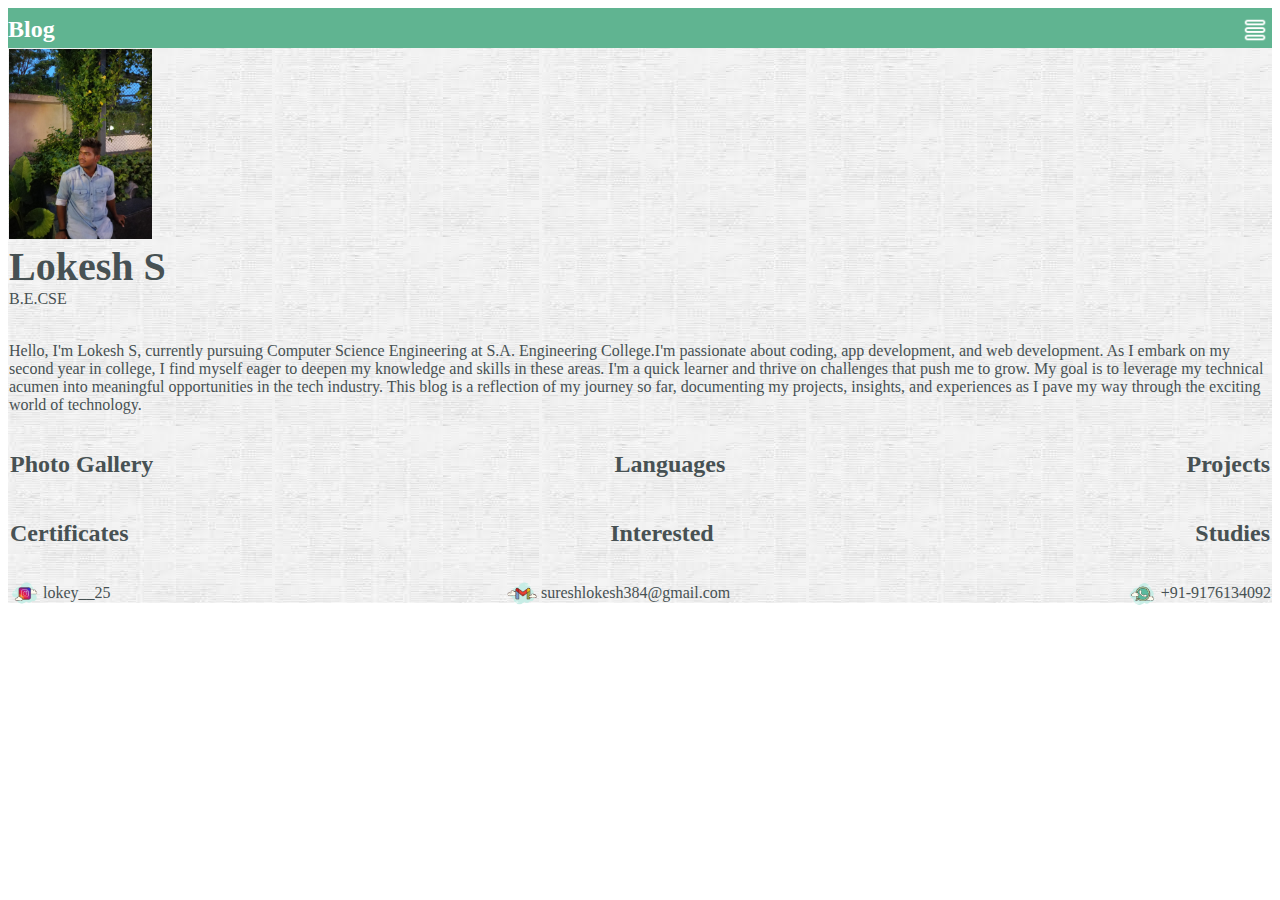
<file: webpage/blog.html>
<!DOCTYPE html>
<html lang="en">
<head>
    <meta charset="UTF-8">
    <meta name="viewport" content="width=device-width, initial-scale=1.0">
    <title>Blog</title>
    <link rel="stylesheet" href="blogcss.css">
    <link rel="shortcut icon" href="lok.jpg" type="image/x-icon">
</head>
<body>
    <div class="top">
    <div class="logo_bg"><h2>Blog</h2></div>
    
    <div class="menu"><img src="menu.png" style="height: 30px;"  onclick="blog()"></div></div>
    <div class="slide" id="menu">
        <a href="login.html">Login</a>
        <a href="#">Resume</a>
        <a href="feedback.html">Feedback</a>
    </div>
    <div class="Main">
        <div class="photo">
            <img src="lok.jpg" style="height: 190px;">
            <h1>Lokesh S </h1>
            <p>B.E.CSE</p>
        </div>
        <br>
        <div class="content">
            <p>Hello, I'm Lokesh S, currently pursuing Computer Science Engineering at 
S.A. Engineering College.I'm passionate about coding, app development, and web development. 
As I embark on my second year in college, I find myself eager to deepen my knowledge and skills in these areas.
I'm a quick learner and thrive on challenges that push me to grow.
My goal is to leverage my technical acumen into meaningful opportunities in the tech industry. 
This blog is a reflection of my journey so far, documenting my projects, insights, and experiences as
I pave my way through the exciting world of technology.</p>
        </div>
        <div class="l1">
            <h2><a href="photography.html">Photo Gallery</a></h2>
            <h2><a href="languages.html">Languages</a></h2>
            <h2><a href="">Projects</a></h2>
        </div>
        <div class="l2">
            <h2><a href="">Certificates</a></h2>
            <h2><a href="">Interested</a></h2>
            <h2><a href="">Studies</a></h2>
        </div> 
    <div class="contact">
      <div class="insta">
        <img src="insta.png" style="height: 30px;">
        <a href="https://www.instagram.com/lokey__25?utm_source=qr&igsh=YTF2N2tmNnZoODc2">lokey__25</a>
      </div>
      <div class="gmail">
        <img src="gmail.png" style="height: 30px;">
        <a href="">sureshlokesh384@gmail.com</a>
      </div>
      <div class="whatsapp">
        <img src="whatsapp.png" style="height: 30px;">
        <a href="">+91-9176134092</a>
      </div>
    </div>
</div>

<script src="susaj.js"></script>
</body>
</html>
</file>
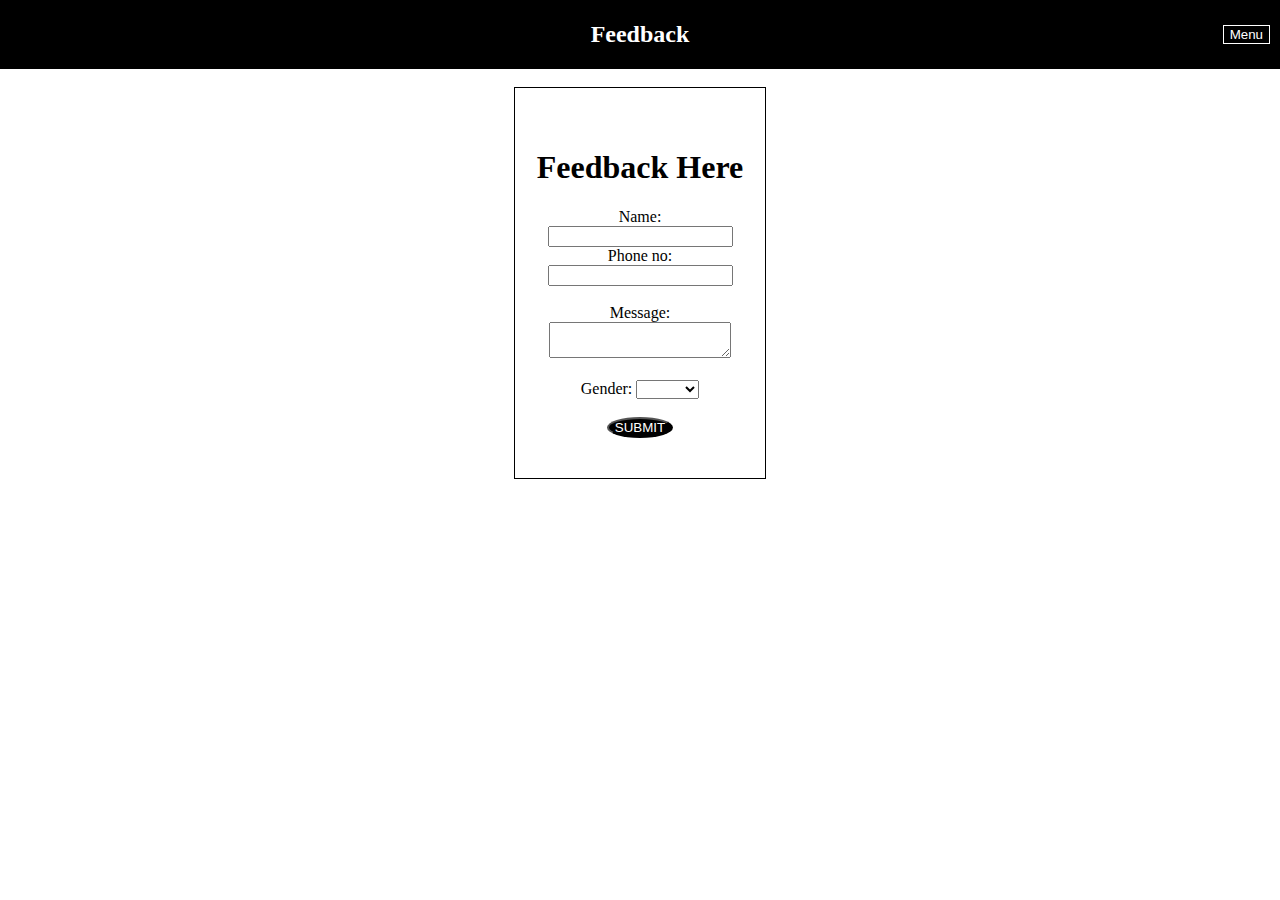
<file: webpage/feedback.html>
<!DOCTYPE html>
<html lang="en">
<head>
    <meta charset="UTF-8">
    <meta name="viewport" content="width=device-width, initial-scale=1.0">
    <title>Feedback_page</title>
    <link rel="stylesheet" href="feedbackcss.css">
    <link rel="icon" type="image/png" href="icon.png">
    
</head>
<body>
   
    
    <div class="front_page">  
    <header>
        <div class="logo"><h2>Feedback</h2></div>
        <div class="menu_bar"><button id="b2" onclick="show()">Menu</button></div>
    </header>
    <div id="slide">
        
        <img src="return.png" height="30px" onclick="show()">
        <a href="blog.html">BLOG</a>
        <a href="#">Group Chat</a>
        <a href="#">resume</a>
        <a href="#">feedback</a>
    </div>
    </div>
    <br>
    <div class="tab">
<form action="submit.php" method="post">
    <h1>Feedback Here</h1>
    
    <label for="name">Name:</label><br>
        <input type="text" id="name" name="name" required><br>
        <label for="phone_no">Phone no:</label><br>
        <input type="number" id="phone_no" name="phone_no" required><br><br>
        <label for="address">Message:</label><br>
        <textarea name="Message" id="Message" required></textarea>
        <br><br>
        <label for="gender">Gender:</label>
        <select id="gender" name="gender">
            <option value=""></option>
            <option value="male">male</option>
            <option value="female">female</option>
            <option value="other">others</option>
        </select><br><br>
        <button type="submit" id="b1">SUBMIT</button>
</form>
    </div>
    <script src="susaj.js"></script>
</body>
</html>
</file>
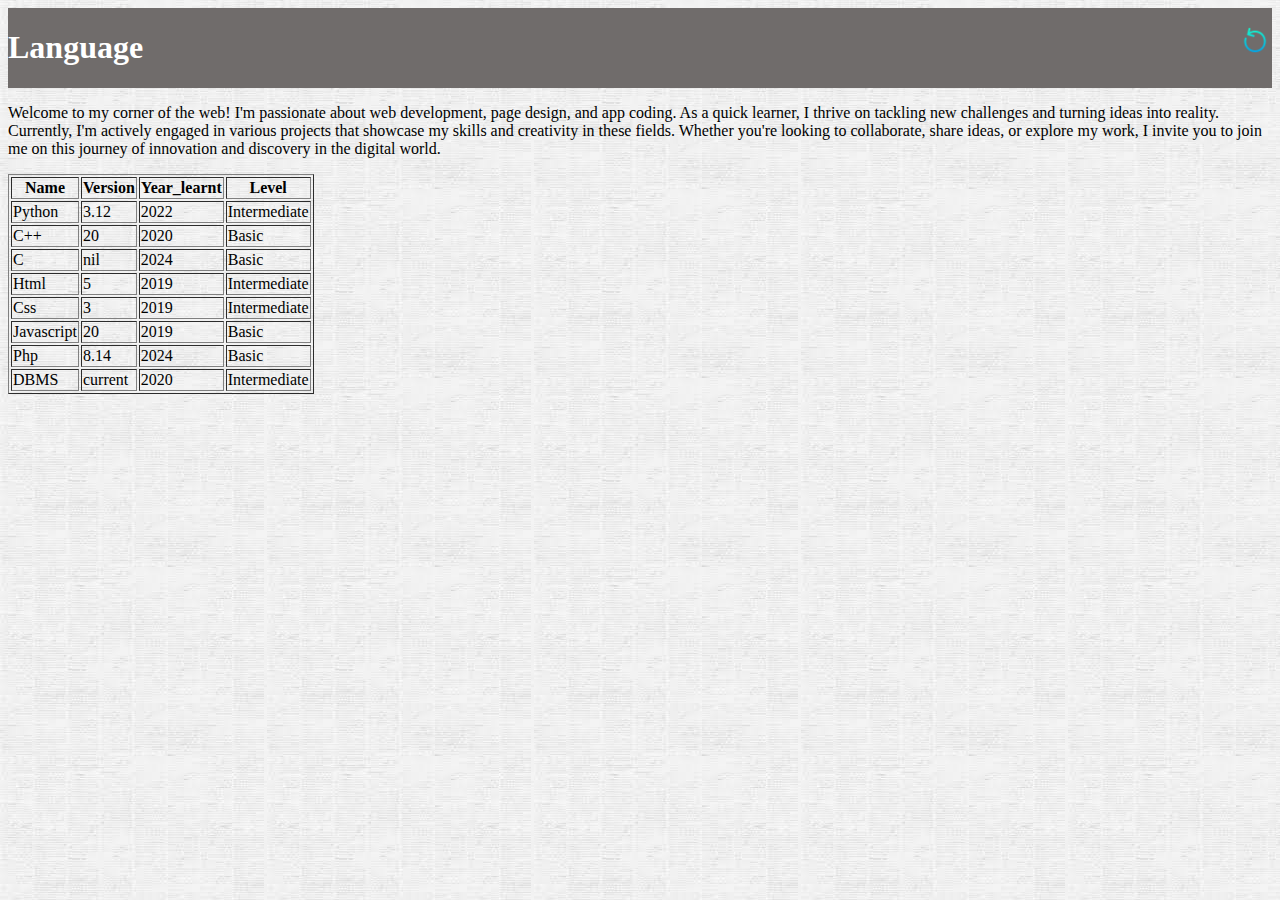
<file: webpage/languages.html>
<!DOCTYPE html>
<html lang="en">
<head>
    <meta charset="UTF-8">
    <meta name="viewport" content="width=device-width, initial-scale=1.0">
    <title>Languages</title>
</head>
<body>
    <div class="name_tag">
        <h1>Language</h1>
       <a href="blog.html"><img src="return.png" style="height: 30px;"></a>
    </div>
    <div class="para">
        <p>Welcome to my corner of the web! I'm passionate about web development, page design, and app coding. As a quick learner, I thrive on tackling new challenges and turning ideas into reality. Currently, I'm actively engaged in various projects that showcase my skills and creativity in these fields. Whether you're looking to collaborate, share ideas, or explore my work, I invite you to join me on this journey of innovation and discovery in the digital world.

        </p>
    </div>
    <div class="lang">
        <table border="1">
            <tr>
                <th>Name</th>
                <th>Version</th>
                <th>Year_learnt </th>
                <th>Level</th>
            </tr>
            <tr>
                <td>Python</td>
                <td>3.12</td>
                <td>2022</td>
                <td>Intermediate</td>
            </tr>
            <tr>
                <td>C++</td>
                <td>20</td>
                <td>2020</td>
                <td>Basic</td>
            </tr>
            <tr>
                <td>C</td>
                <td>nil</td>
                <td>2024</td>
                <td>Basic</td>
            </tr>
            <tr>
                <td>Html</td>
                <td>5</td>
                <td>2019</td>
                <td>Intermediate</td>
            </tr>
            <tr>
                <td>Css</td>
                <td>3</td>
                <td>2019</td>
                <td>Intermediate</td>
            </tr>
            <tr>
                <td>Javascript</td>
                <td>20</td>
                <td>2019</td>
                <td>Basic</td>
            </tr>
            <tr>
                <td>Php</td>
                <td>8.14</td>
                <td>2024</td>
                <td>Basic</td>
            </tr>
            <tr>
                <td>DBMS</td>
                <td>current</td>
                <td>2020</td>
                <td>Intermediate</td>
            </tr>
        </table>
    </div>
    <style>
        .name_tag{
            background-color: rgb(112, 108, 107);
            color: rgb(255, 255, 255);
            display: flex;

        }
        .name_tag img{
            position: absolute;
            top: 25px;
            right: 10px;
            cursor: pointer;
        }
        body{
            background-image: url(newspaper.jfif);
        }

    </style>
    
</body>
</html>
</file>
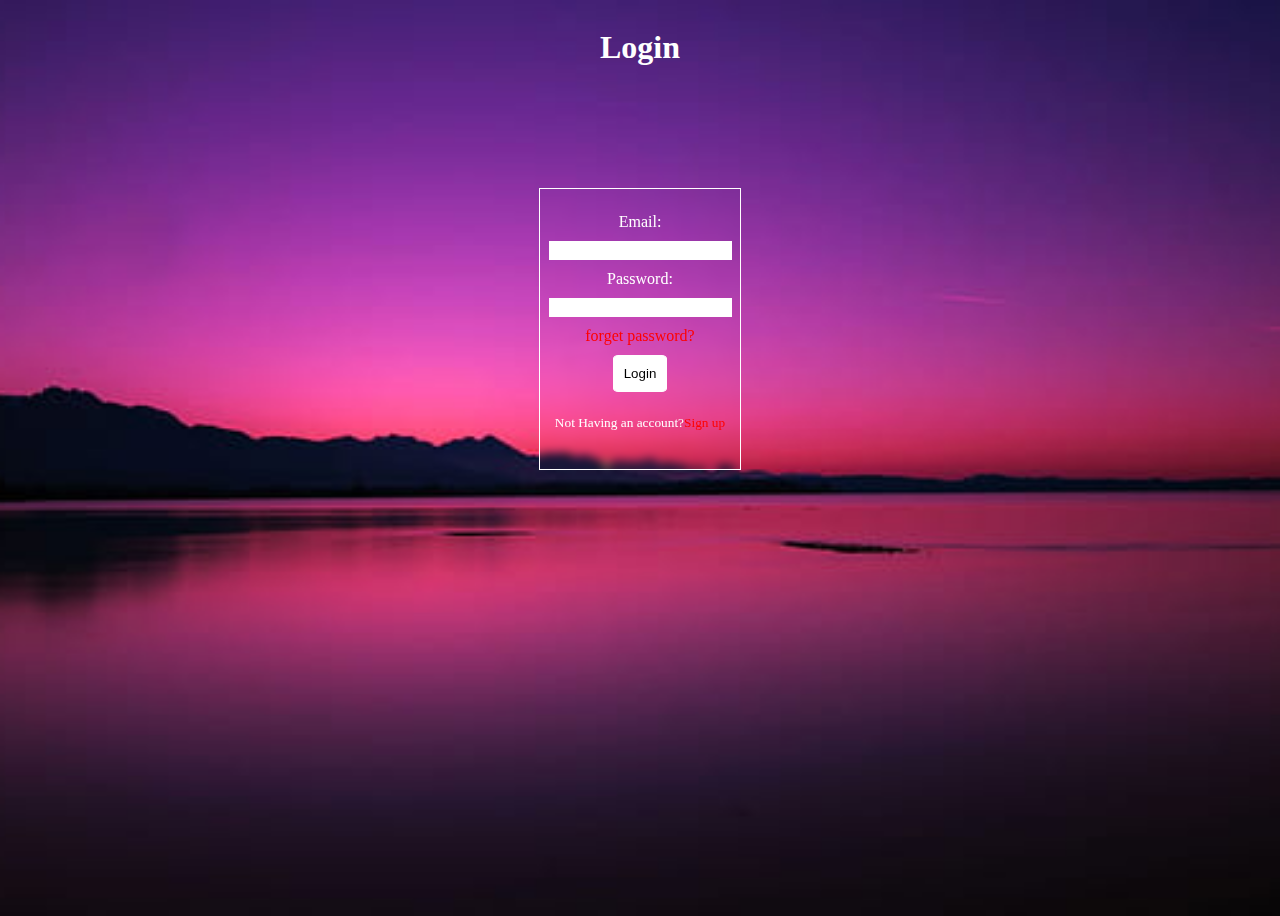
<file: webpage/login.html>
<!DOCTYPE html>
<html lang="en">
<head>
    <meta charset="UTF-8">
    <meta name="viewport" content="width=device-width, initial-scale=1.0">
    <title>Login</title>
    <link rel="stylesheet" href="login.css">
</head>
<body>
   <div class="container">
    <div class="title">
        <h1>Login</h1>
    </div>
        <div class="content">
            
            <div class="login">
                <form action="login.php" method="post">
                <label for="email">Email:</label>
                <input type="email" id="email" name="email" required>
                <label for="password">Password:</label>
                <input type="password" id="password" name="password" required>
                <a href="" id="forget">forget password?</a>
                <button onclick="">Login</button>
                <p>Not Having an account?<a onclick="login()">Sign up</a></p>
                </form>
            </div>
        </div>
        <div class="signup_content" id="signup">
            <div class="title">
                <h1>Sign Up</h1>
            </div>
            <div class="signup_title">
                
                <div class="sign_up">
                    <form action="signup.php" method="post">
                    <label for="email">Email:</label>
                    <input type="email" name="email" id="email" required>
                    <label for="password">Password:</label>
                    <input type="password" name="password" id="password" required>
                    <button onclick="">Sign up</button>
                    <p>Having an account?<a onclick="login()">Log in</a></p>
                    </form>
                </div>
            </div>
        </div>
   </div> 
   <script src="login.js"></script>
</body>
</html>
</file>
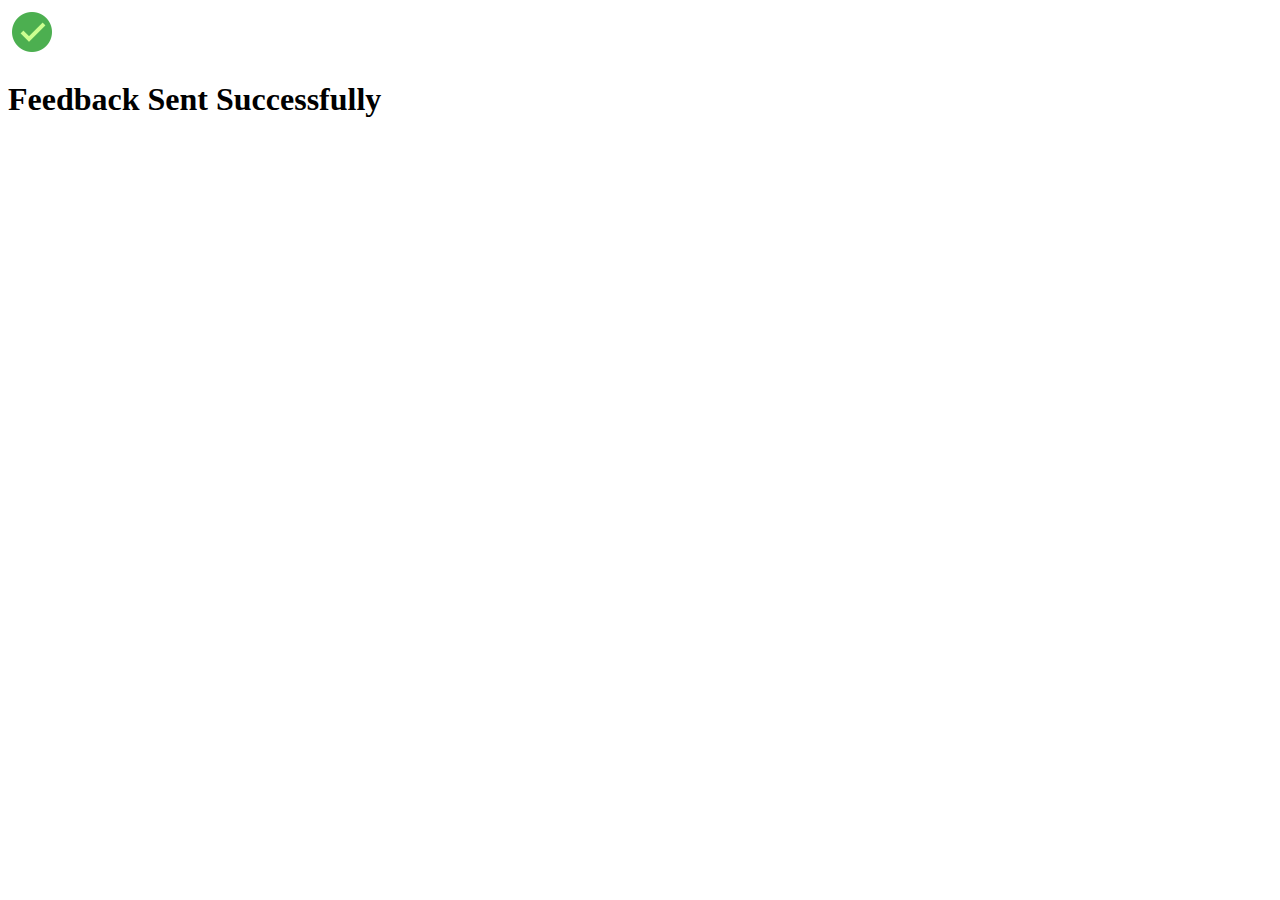
<file: webpage/successfullmessage.html>
<!DOCTYPE html>
<html lang="en">
<head>
    <meta charset="UTF-8">
    <meta name="viewport" content="width=device-width, initial-scale=1.0">
    <title>successmessage</title>
</head>
<body>
    <div class="feed">
        <img src="successicon.png">
        <h1>Feedback Sent Successfully</h1>
    </div>
    
</body>
</html>
</file>
<file: webpage/blogcss.css>
.body{
 margin: 0px;
 padding: 0px;

}
.logo_bg{
    background-color: rgb(96, 180, 145);
    color: white;
    display: flex;
    width: 100%;
    height: 40px;
    justify-content: start;
    

}
.logo_bg h2{
    position: relative;
    top: -12px;
}
.menu{

    position: absolute;
    top: 15px;
    right: 10px;
    cursor: pointer;

}
.slide{
    background-color: black;
    height: 200px;
    width: 200px;
    position: fixed;
    right: 8px;
    display: none;

    
    
}
.slide a{
    text-decoration: none;
    color: whitesmoke;
    background-color: black;
    display: flex;
    justify-content: space-around;
    padding: 10px;
    position: relative;
    top: 30px;
    cursor: pointer;
}
.slide a:hover{
    background-color: whitesmoke;
    color: black;
}
.Main{
    background-image: url(newspaper.jfif);
    padding: 1px;
    
}
.content p{
    color: rgb(71, 81, 83);
}
.photo h1{
    
    color: rgb(71, 81, 83);
    display: flex;

    font-size: 40px;
    font-family: Georgia, serif;
    margin: 0;

    
}
.photo p{
    color: rgb(71, 81, 83);
    font-family: Georgia, serif;
    margin: 0;

}
.l1{
    display: flex;
    flex-wrap: wrap;
    justify-content: space-between;
    padding: 1px;
    cursor: pointer;

}
.l1 a{
text-decoration: none;
color: rgb(71, 81, 83);
}
.l2 a{
    text-decoration: none;
color: rgb(71, 81, 83);
}
.l2{
    display: flex;
    flex-wrap: wrap;
    justify-content: space-between;
    padding: 1px;
    cursor: pointer;
}
.contact{
    display: flex;
    justify-content: space-between;
    flex-wrap: wrap;
}
.insta a{
    text-decoration: none;
    color:rgb(71, 81, 83) ;
}
.gmail a{
    text-decoration: none;
    color:rgb(71, 81, 83) ;
}
.whatsapp a{
    text-decoration: none;
    color:rgb(71, 81, 83) ;
}
.insta img{
    position: relative;
    top: 10px;
}
.gmail img{
    position: relative;
    top: 10px;
}
.whatsapp img{
    position: relative;
    top: 11px;
}
</file>
<file: webpage/feedbackcss.css>
body {

    margin: 0px;
    padding: 0px;
}

header {
    background-color: black;
    color: white;
    padding: 1px;
}

.logo {

    text-align: center;
}

.menu_bar {
    position: absolute;
    right: 10px ;
    top: 25px;    
}

.main {
    padding: 20px;
}

.tab {
    text-align: center;
    border: 1px solid black;
    width: 250px;
    height: 390px;
    margin: 0 auto; 
    display: flex;
    justify-content: center; 
    align-items: center;
}

footer {
    background-color: black;
    color: white;
    padding: 10px;
}
#b1{
    color: white;
    background-color: black;
    border-radius: 50%;
    cursor: pointer;

}
#b2{
    color: white;
    background-color: black;
    border: 1px solid white;
    cursor: pointer;
}
#b2:hover{
    color: black;
    background-color: white;
}
#slide{
    height: 100%;
    width: 200px;
    padding: 10px;
    background-color: black;
    position: absolute;
    top: 0px;
    right: 0px;
    display: none;
flex-direction: column;
    transition: width 0.3s ease-in-out;

}
#slide a{
     color: white;
     text-decoration: none;
    position: relative;
    top: 80px;
    display: flex;
    flex-direction: column;
    align-items: center;
    padding: 10px;

}
#slide img{
    background-color: black;
    border: 1px solid black;
    position: absolute;
    right: 10px;
    top: 30px;
    cursor: pointer;
}
#slide img:hover{
    background-color: white;
    
}
#slide a:hover{
    background-color: white;
    color: black;
    
}
</file>
<file: webpage/login.css>
html{
   padding: 0px;
}

body{
    height: 100vh;
    background-image: url("login_bg.jpg");
    background-repeat: no-repeat;
    background-size: cover;
    background-position: center;
}
.container{
    height: 100%;
   
}
.title{
    color: white;
    display:flex;
    justify-content: center;
    align-items: center;

}
.content{
    display: flex;
    justify-content: center;
    align-items: center;
    padding-top: 100px;
}

.login form{
    border: 1px solid white;
    color: white;
    height: 280px;
    width: 200px;
    background-image: white ;
    backdrop-filter: blur(5px);
    display: flex;
    justify-content: center;
    align-items: center;
    flex-direction: column;
    gap: 10px;

}
.login a{
    color: red;
    text-decoration: none;
    cursor: pointer;
}
.login p{
    font-size: smaller;
}
.login button{
    color: black;
    padding: 10px;
    border-radius: 10%;
    border: 1px solid white;
    background-color: white;
    cursor: pointer;


}
.login input{
    background-color: white;
    border: 1px solid white;
    backdrop-filter: blur(10px);
}
.login button:hover{
    box-shadow: -10px 0px 10px  pink;

}
.signup_content{
     background-image: url(login_bg1.avif);
     background-repeat: no-repeat;
     background-position: center;
     background-size: cover;
     height: 100vh;
     width: 100%;
     position: fixed;
     top: 0px;
     left: 0px;
     display: none;
}
.sign_up form{
    border: 1px solid white;
    color: white;
    height: 280px;
    width: 200px;
    background-image: white ;
    backdrop-filter: blur(5px);
    display: flex;
    justify-content: center;
    align-items: center;
    flex-direction: column;
    gap: 10px;

}
.signup_title{
    padding: 100px;
    display: flex;
    justify-content: center;
    align-content: center;
}
.sign_up a{
    color: red;
    cursor: pointer;

}
.sign_up button{
    margin-top: 10px;
    padding: 10px;
    color: black;
    border-radius: 10%;
    border: 1px solid white;
    background-color: white;
    cursor: pointer;
}
.sign_up button:hover{
    box-shadow: 10px 0px 10px pink;
}
.sign_up p{
    font-size: small;
}
</file>
